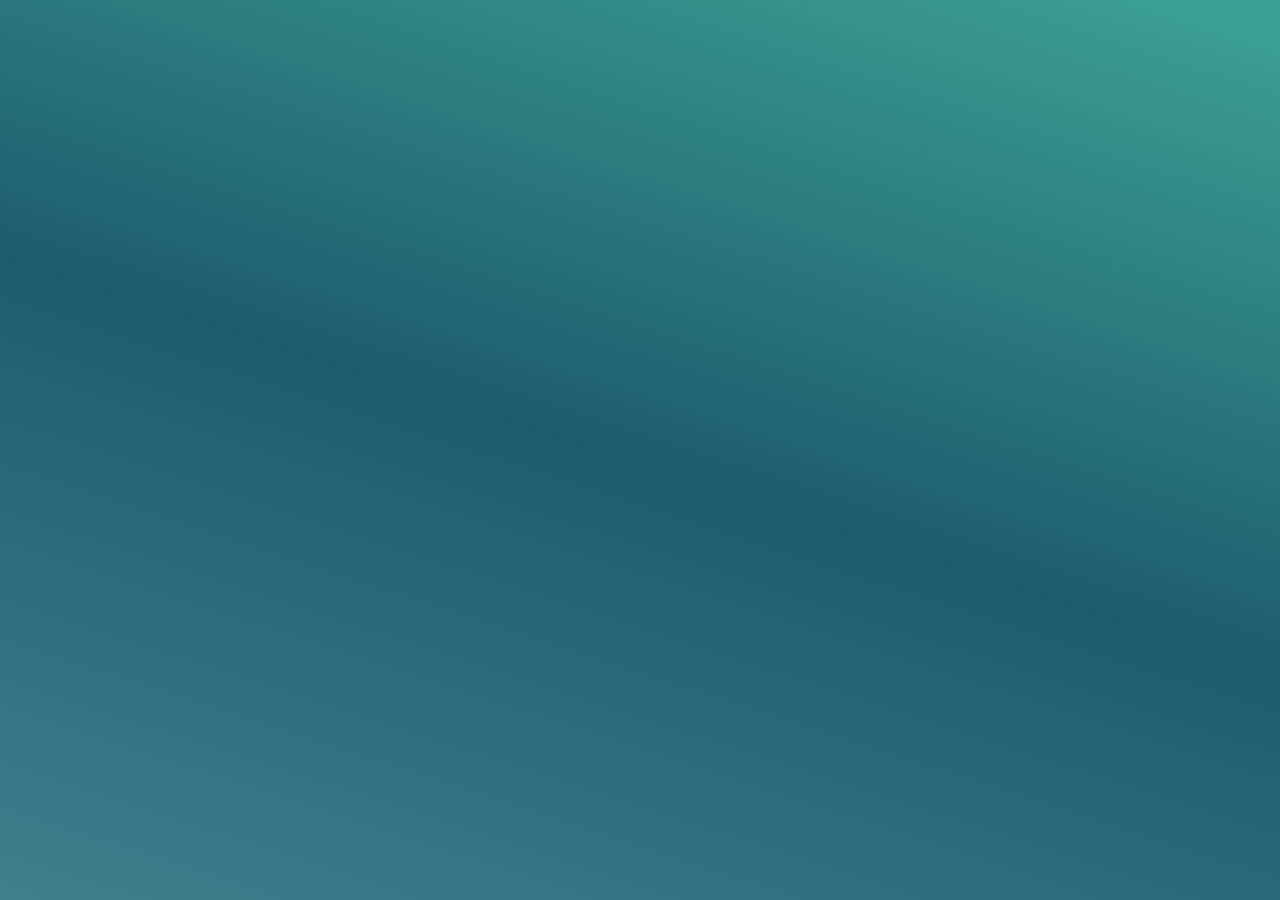
<file: index.html>
<!DOCTYPE html>
<html lang="en">
<head>
    <meta charset="UTF-8">
    <meta name="viewport" content="width=device-width, initial-scale=1.0">
    <title>Document</title>
    <link rel="stylesheet" href="./assets/css/main.css">
</head>
<body>
    <div class="container"></div>

    <script src="./assets/script/script.js"></script>
</body>
</html>
</file>
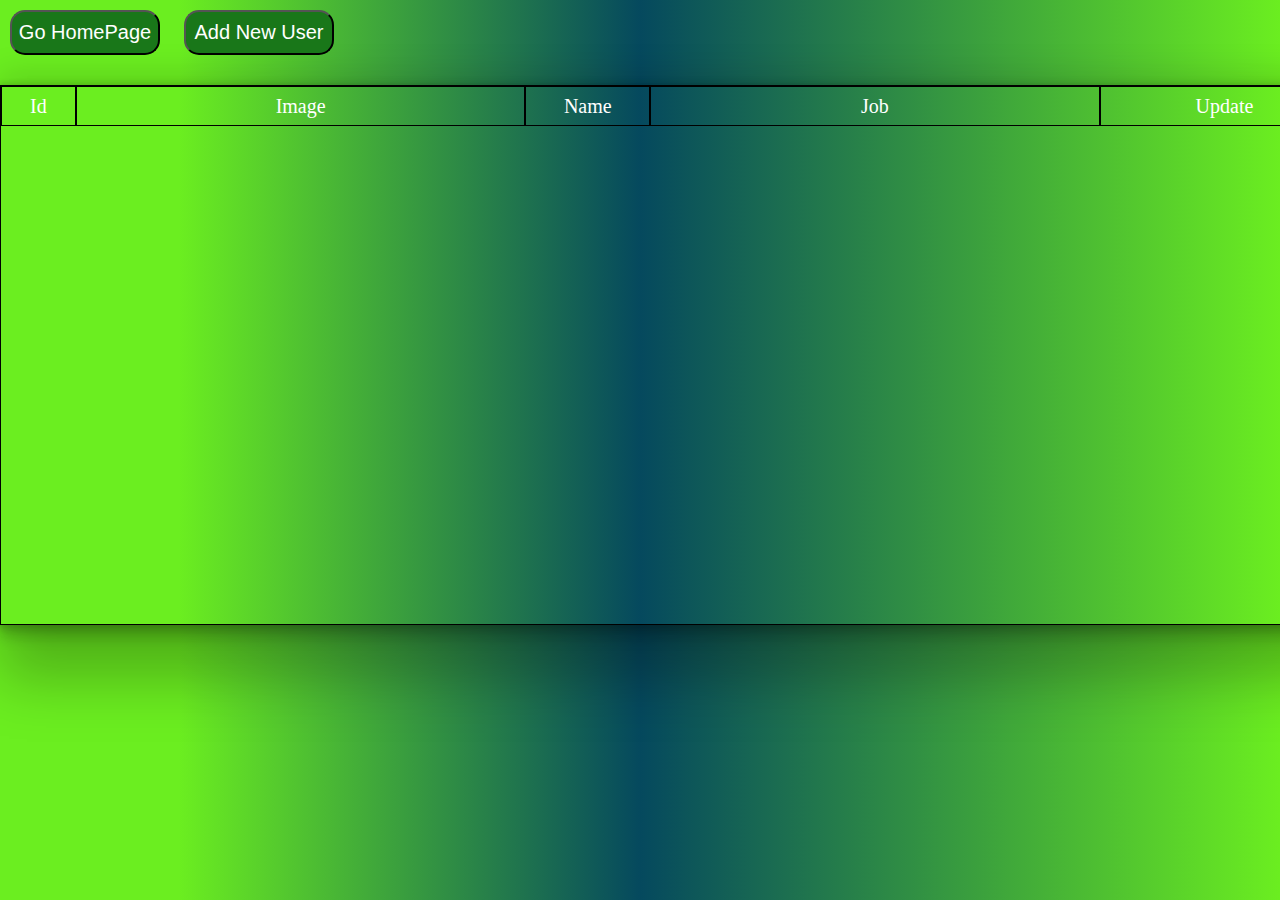
<file: adminpanel.html>
<!DOCTYPE html>
<html lang="en">
<head>
    <meta charset="UTF-8">
    <meta name="viewport" content="width=device-width, initial-scale=1.0">
    <title>Document</title>
    <link rel="stylesheet" href="./adminpanel_assets/css/main.css">
</head>
<body>
    <!-- <p>npx json-server -w db.json</p> -->
    <a href="./index.html"><button class="go_homepage">Go HomePage</button></a>
    <a href="./adminpanelAdd.html"><button class="add_newuser">Add New User</button></a>
    <div class="container">
        <div class="table_header">
            <a href="./adminpanelUpdate.html"></a>
            <div class="table-id">Id</div>
            <div class="table-img">Image</div>
            <div class="table-name">Name</div>
            <div class="table-job">Job</div>
            <div class="table-update">Update</div>
            <div class="table-delete">Delete</div>
        </div>
    </div>

<script src="./adminpanel_assets/script/adminscript.js"></script>
</body>
</html>
</file>
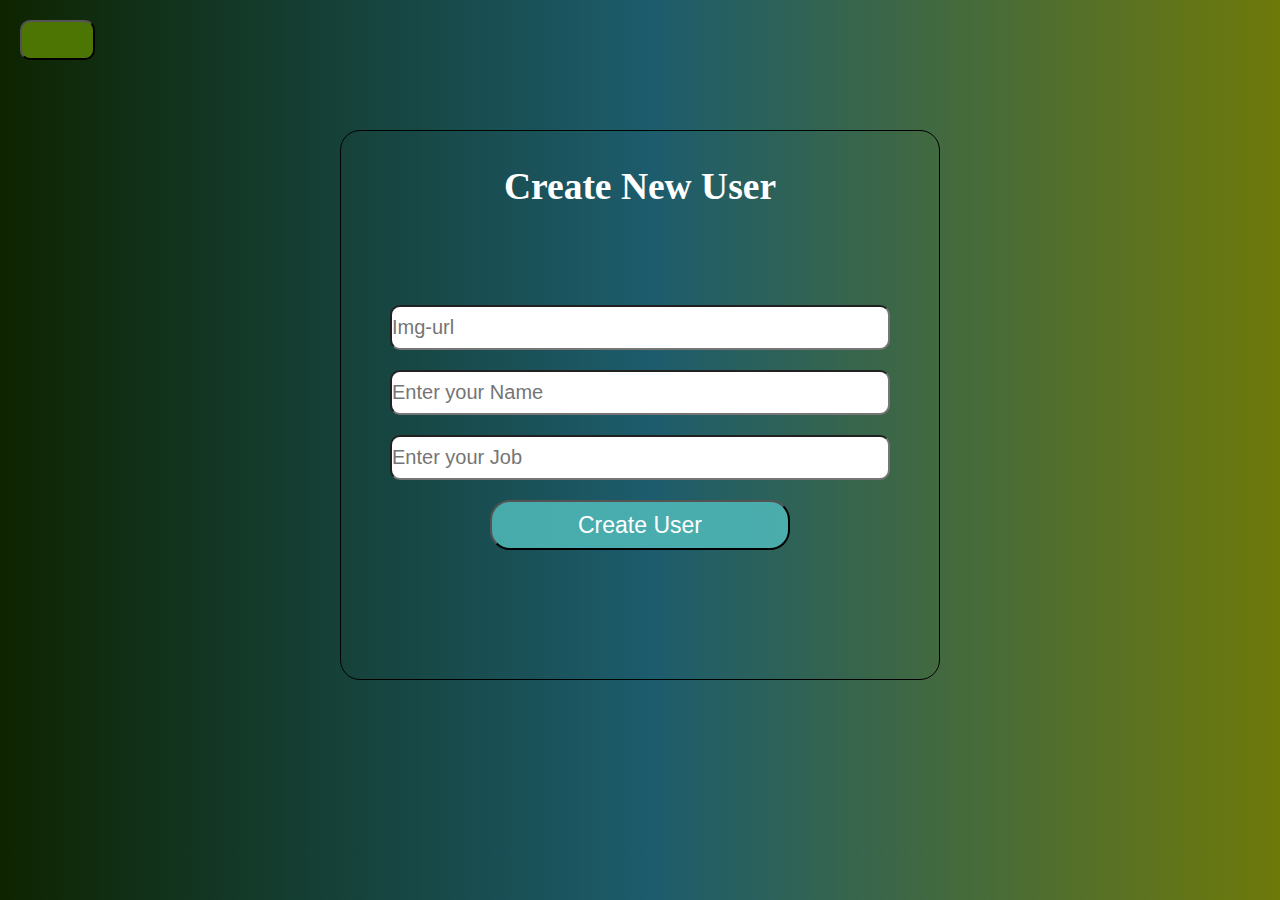
<file: adminpanelAdd.html>
<!DOCTYPE html>
<html lang="en">
<head>
    <meta charset="UTF-8">
    <meta name="viewport" content="width=device-width, initial-scale=1.0">
    <title>Document</title>
    <link rel="stylesheet" href="https://cdnjs.cloudflare.com/ajax/libs/font-awesome/6.4.2/css/all.min.css" integrity="sha512-z3gLpd7yknf1YoNbCzqRKc4qyor8gaKU1qmn+CShxbuBusANI9QpRohGBreCFkKxLhei6S9CQXFEbbKuqLg0DA==" crossorigin="anonymous" referrerpolicy="no-referrer" />
   <link rel="stylesheet" href="./adminpanel_assets copy/css/main.css">
</head>
<body>
    <div class="asidebar none">
        <a href="./adminpanel.html">Go to Adminpanel</a>
        <a href="./index.html">Go to Home Page</a>
        <div class="close"><i class="fa-solid fa-circle-xmark"></i></div>
    </div>
    <button class="aside_button">
        <i class="fa-solid fa-bars"></i>
    </button>


    <div class="container">
        <div class="text"><h2>Create New User</h2></div>
        <form action="">
            <input class="user_image" type="text" placeholder="Img-url">
            <input class="user_name" type="text" placeholder="Enter your Name">
            <input class="user_job" type="text" placeholder="Enter your Job">
  
        <button class="buton">Create User</button>

        <div class="my_container"></div>
    </div>


    <script src="./adminpanel_assets copy/script/adminscript.js"></script>
</body>
</html>
</file>
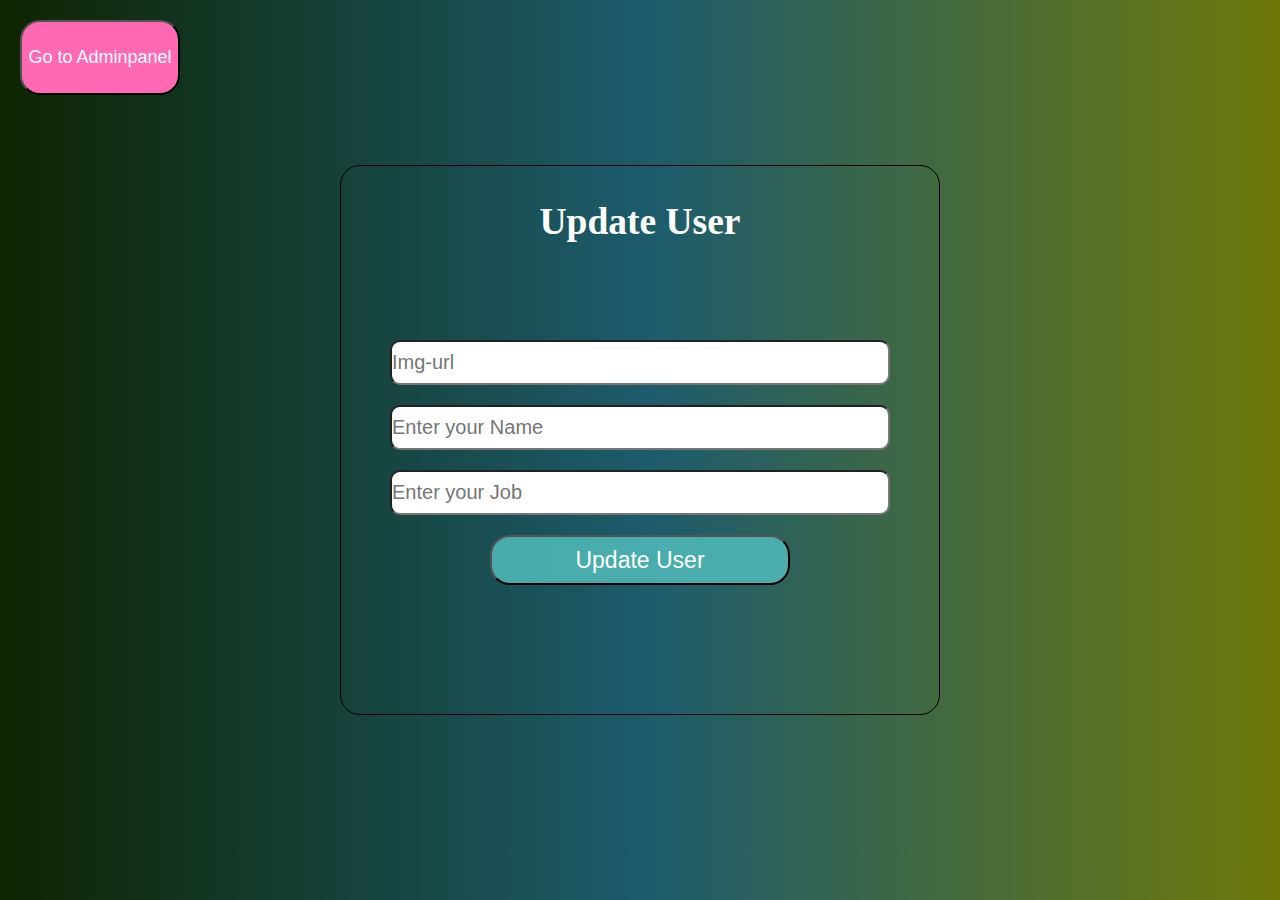
<file: adminpanelUpdate.html>
<!DOCTYPE html>
<html lang="en">
<head>
    <meta charset="UTF-8">
    <meta name="viewport" content="width=device-width, initial-scale=1.0">
    <title>Document</title>
    <link rel="stylesheet" href="https://cdnjs.cloudflare.com/ajax/libs/font-awesome/6.4.2/css/all.min.css" integrity="sha512-z3gLpd7yknf1YoNbCzqRKc4qyor8gaKU1qmn+CShxbuBusANI9QpRohGBreCFkKxLhei6S9CQXFEbbKuqLg0DA==" crossorigin="anonymous" referrerpolicy="no-referrer" />
    <link rel="stylesheet" href="./update/css/main.css">
</head>
<body>
    <a href="./adminpanel.html"><button class="go_admin">Go to Adminpanel</button></a>
    <div class="container">
        <div class="text"><h2>Update User</h2></div>
        <form id="form" action="">
            <input class="user_image" type="text" placeholder="Img-url">
            <input class="user_name" type="text" placeholder="Enter your Name">
            <input class="user_job" type="text" placeholder="Enter your Job">
  
        <button class="buton">Update User</button>

        <div class="my_container"></div>
    </div>

<script src="./update/script/script.js"></script>
</body>
</html>
</file>
<file: assets/css/main.css>
* {
  padding: 0;
  margin: 0;
  box-sizing: border-box;
  text-decoration: none;
  list-style: none;
}

body {
  width: 100vw;
  min-height: 100vh;
  display: flex;
  background: rgb(0, 30, 36);
  background: linear-gradient(198deg, rgb(0, 30, 36) -55%, rgb(60, 161, 149) 1%, rgb(29, 92, 109) 51%, rgb(61, 128, 140) 100%, rgb(0, 0, 0) 100%);
}

.container {
  width: 1200px;
  min-height: 50vh;
  margin: auto;
  display: grid;
  grid-template-columns: auto auto auto auto;
  gap: 10px;
}
.container .box {
  width: 300px;
  height: 400px;
}
.container .box_photo {
  width: 100%;
  height: 70%;
}
.container .box_text {
  width: 100%;
  height: 30%;
  font-size: 25px;
}
.container .box_text_name {
  width: 100%;
  height: 50%;
  display: flex;
  align-items: center;
  justify-content: center;
}
.container .box_text_job {
  width: 100%;
  height: 50%;
  display: flex;
  align-items: center;
  justify-content: center;
}/*# sourceMappingURL=main.css.map */
</file>
<file: adminpanel_assets/css/main.css>
* {
  padding: 0;
  margin: 0;
  box-sizing: border-box;
  list-style: none;
  text-decoration: none;
}
body{
  background: rgb(58,180,173);
  background: linear-gradient(90deg, rgb(107, 238, 32) 14%, rgb(5, 73, 94) 50%, rgb(107, 238, 32) 100%);
}
.go_homepage {
  width: 150px;
  height: 45px;
  border-radius: 15px;
  background-color: rgb(25, 119, 25);
  color: white;
  font-size: 20px;
  margin: 10px;
}
.go_homepage:hover {
  cursor: pointer;
  background-color: rgb(92, 189, 92);
}

.add_newuser {
  width: 150px;
  height: 45px;
  border-radius: 15px;
  background-color: rgb(25, 119, 25);
  color: white;
  font-size: 20px;
  margin: 10px;
}
.add_newuser:hover {
  cursor: pointer;
  background-color: rgb(92, 189, 92);
}

.container {
  width: 1600px;
  min-height: 60vh;
  border: 1px solid black;
  margin:20px  auto;
  font-size: 20px;
  box-shadow: rgba(0, 0, 0, 0.25) 0px 54px 55px, rgba(0, 0, 0, 0.12) 0px -12px 30px, rgba(0, 0, 0, 0.12) 0px 4px 6px, rgba(0, 0, 0, 0.17) 0px 12px 13px, rgba(0, 0, 0, 0.09) 0px -3px 5px;
}
.container .table_header {
  width: 100%;
  height: 40px;
  display: flex;
  align-items: center;
  color: white;
}

.table_header .table-id{
  width: 75px;
  height: 100%;
  display: flex;
  align-items: center;
  justify-content: center;
  border: 1px solid black;
}

.table_header .table-img{
  width: 450px;
  height: 100%;
  display: flex;
  align-items: center;
  justify-content: center;
  border: 1px solid black;
}

.table_header .table-name{
  width: 125px;
  height: 100%;
  display: flex;
  align-items: center;
  justify-content: center;
  border: 1px solid black;
}

.table_header .table-job{
  width: 450px;
  height: 100%;
  display: flex;
  align-items: center;
  justify-content: center;
  border: 1px solid black;
}

.table_header .table-update{
  width: 250px;
  height: 100%;
  display: flex;
  align-items: center;
  justify-content: center;
  border: 1px solid black;
}
.table_header .table-delete{
  width: 250px;
  height: 100%;
  display: flex;
  align-items: center;
  justify-content: center;
  border: 1px solid black;
}
</file>
<file: adminpanel_assets copy/css/main.css>
* {
  padding: 0;
  margin: 0;
  box-sizing: border-box;
  text-decoration: none;
  list-style: none;
}

body {
  max-width: 100vw;
  height: 95vh;
  background: rgb(14, 36, 0);
  background: linear-gradient(90deg, rgb(14, 36, 0) 0%, rgb(29, 92, 109) 51%, rgb(110, 121, 9) 100%, rgb(0, 0, 0) 100%);
}

.container {
  margin: auto;
  margin-top: 50px;
  width: 600px;
  height: 550px;
  border: 1px solid black;
  border-radius: 20px;
  display: flex;
  align-items: center;
  flex-direction: column;
  justify-content: space-around;
}
.container .text {
  font-size: 25px;
  color: white;
}
.container form {
  display: flex;
  align-items: center;
  justify-content: center;
  flex-direction: column;
  padding: 30px;
  gap: 20px;
  margin-bottom: 45px;
}
.container form input {
  width: 500px;
  height: 45px;
  border-radius: 10px;
  font-size: 20px;
}
.container .buton {
  width: 300px;
  height: 50px;
  border-radius: 20px;
  background: rgb(78, 182, 165);
  background: radial-gradient(circle, rgba(78, 182, 182, 0.895) 100%, rgba(156, 219, 29, 0.6222864146) 200%);
  font-size: 23px;
  color: white;
  transition: 400ms;
}
.container .buton:hover {
  cursor: pointer;
  width: 350px;
  height: 55px;
  background: rgb(0, 30, 36);
  background: linear-gradient(90deg, rgb(0, 30, 36) -55%, rgb(77, 16, 42) 1%, rgb(29, 92, 109) 51%, rgb(121, 9, 82) 100%, rgb(0, 0, 0) 100%);
}

.asidebar {
  width: 100vw;
  height: 100px;
  background: rgb(2, 0, 36);
  background: linear-gradient(90deg, rgb(2, 0, 36) 15%, rgb(101, 109, 29) 51%, rgb(0, 0, 0) 100%, rgb(121, 9, 9) 100%);
  transition: 500ms;
  position: fixed;
  display: flex;
  flex-direction: column;
}
.asidebar a {
  color: rgb(0, 0, 0);
  font-size: 28px;
  width: max-content;
  height: 20px;
  position: relative;
  margin: 10px;
  color: white;
}
.asidebar a:hover {
  color: rgb(218, 193, 193);
}
.asidebar i {
  font-size: 28px;
  color: white;
  position: absolute;
  right: 40px;
  top: 35px;
  transition: 300ms;
}
.asidebar i:hover {
  cursor: pointer;
  color: red;
}

a::before {
  content: "";
  display: inline-block;
  height: 3px;
  width: 0;
  position: absolute;
  top: 35px;
  left: 0;
  transition: 400ms;
  transform-origin: left;
  text-decoration: underline;
}

a:hover::before {
  width: 100%;
  background-color: rgb(245, 180, 0);
}

.aside_button {
  margin: 20px;
  width: 75px;
  height: 40px;
  font-size: 20px;
  background-color: rgb(77, 117, 4);
  color: aliceblue;
  border-radius: 10px;
  transition: 300ms;
}
.aside_button:hover {
  cursor: pointer;
  background-color: rgb(231, 199, 15);
  color: black;
}

.none {
  transform: translate(-100px, -110px);
}/*# sourceMappingURL=main.css.map */
</file>
<file: update/css/main.css>
* {
  padding: 0;
  margin: 0;
  box-sizing: border-box;
  list-style: none;
  text-decoration: none;
}

body {
  max-width: 100vw;
  height: 95vh;
  background: rgb(14, 36, 0);
  background: linear-gradient(90deg, rgb(14, 36, 0) 0%, rgb(29, 92, 109) 51%, rgb(110, 121, 9) 100%, rgb(0, 0, 0) 100%);
}

.go_admin {
  width: 160px;
  height: 75px;
  border-radius: 20px;
  margin: 20px;
  font-size: 18px;
  background-color: hotpink;
  color: white;
  transition: 400ms;
}
.go_admin:hover {
  cursor: pointer;
  width: 175px;
  height: 80px;
  background-color: rgb(148, 9, 79);
}

.container {
  margin: auto;
  margin-top: 50px;
  width: 600px;
  height: 550px;
  border: 1px solid black;
  border-radius: 20px;
  display: flex;
  align-items: center;
  flex-direction: column;
  justify-content: space-around;
}
.container .text {
  font-size: 25px;
  color: white;
}
.container form {
  display: flex;
  align-items: center;
  justify-content: center;
  flex-direction: column;
  padding: 30px;
  gap: 20px;
  margin-bottom: 45px;
}
.container form input {
  width: 500px;
  height: 45px;
  border-radius: 10px;
  font-size: 20px;
}
.container .buton {
  width: 300px;
  height: 50px;
  border-radius: 20px;
  background: rgb(78, 182, 165);
  background: radial-gradient(circle, rgba(78, 182, 182, 0.895) 100%, rgba(156, 219, 29, 0.6222864146) 200%);
  font-size: 23px;
  color: white;
  transition: 400ms;
}
.container .buton:hover {
  cursor: pointer;
  width: 350px;
  height: 55px;
  background: rgb(0, 30, 36);
  background: linear-gradient(90deg, rgb(0, 30, 36) -55%, rgb(77, 16, 42) 1%, rgb(29, 92, 109) 51%, rgb(121, 9, 82) 100%, rgb(0, 0, 0) 100%);
}/*# sourceMappingURL=main.css.map */
</file>
